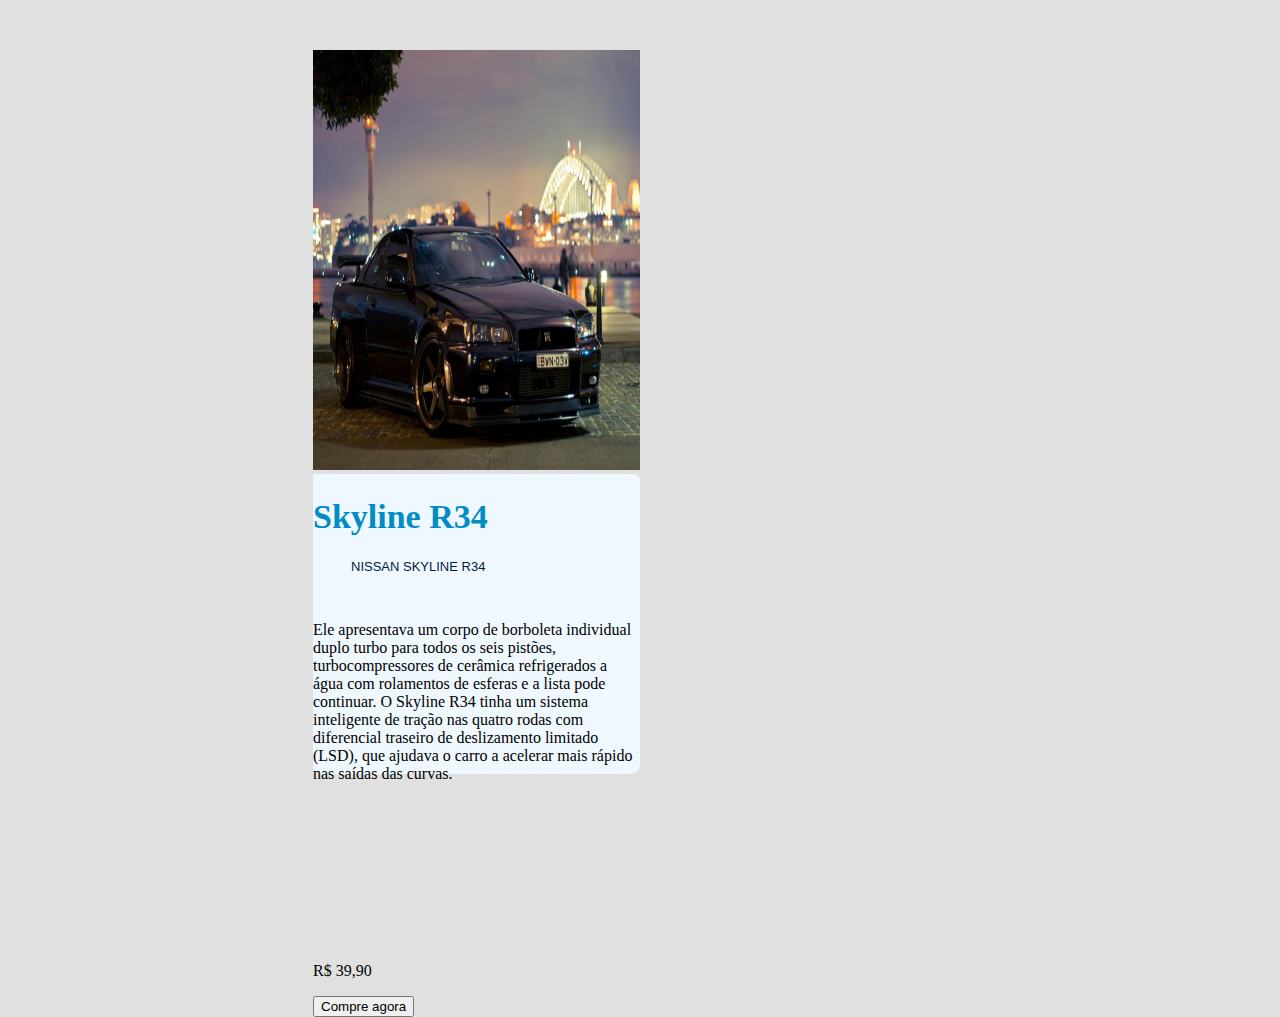
<file: index.html>
<!DOCTYPE html>
<html lang="pt-br">
<head>
    <meta charset="UTF-8">
    <meta http-equiv="X-UA-Compatible" content="IE=edge">
    <meta name="viewport" content="width=device-width, initial-scale=1.0">
    <link rel="stylesheet" href="style.css">
    <title>Document</title>
</head>
<body>
    

    <div class="wrapper">

                <div>

                    <img id="skyline" src="Skyline.jpg" alt="carro" width="327" height="420">

                </div>

            <div class="produtoinfo">
                <div class="produtotexto">

                <h1>Skyline R34</h1>
                <h2>Nissan Skyline R34</h2>

                <p>Ele apresentava um corpo de borboleta individual duplo turbo para todos os seis pistões, turbocompressores de cerâmica refrigerados a água com rolamentos de esferas e a lista pode continuar. O Skyline R34 tinha um sistema inteligente de tração nas quatro rodas com diferencial traseiro de deslizamento limitado (LSD), que ajudava o carro a acelerar mais rápido nas saídas das curvas.</p>
            </div>

                <div class="botaopreco">
                    <p><span>R$ 39,90</span></p>
                    <button type="button">Compre agora</button>
                </div>

        </div>
    </div>
</body>
</html>
</file>
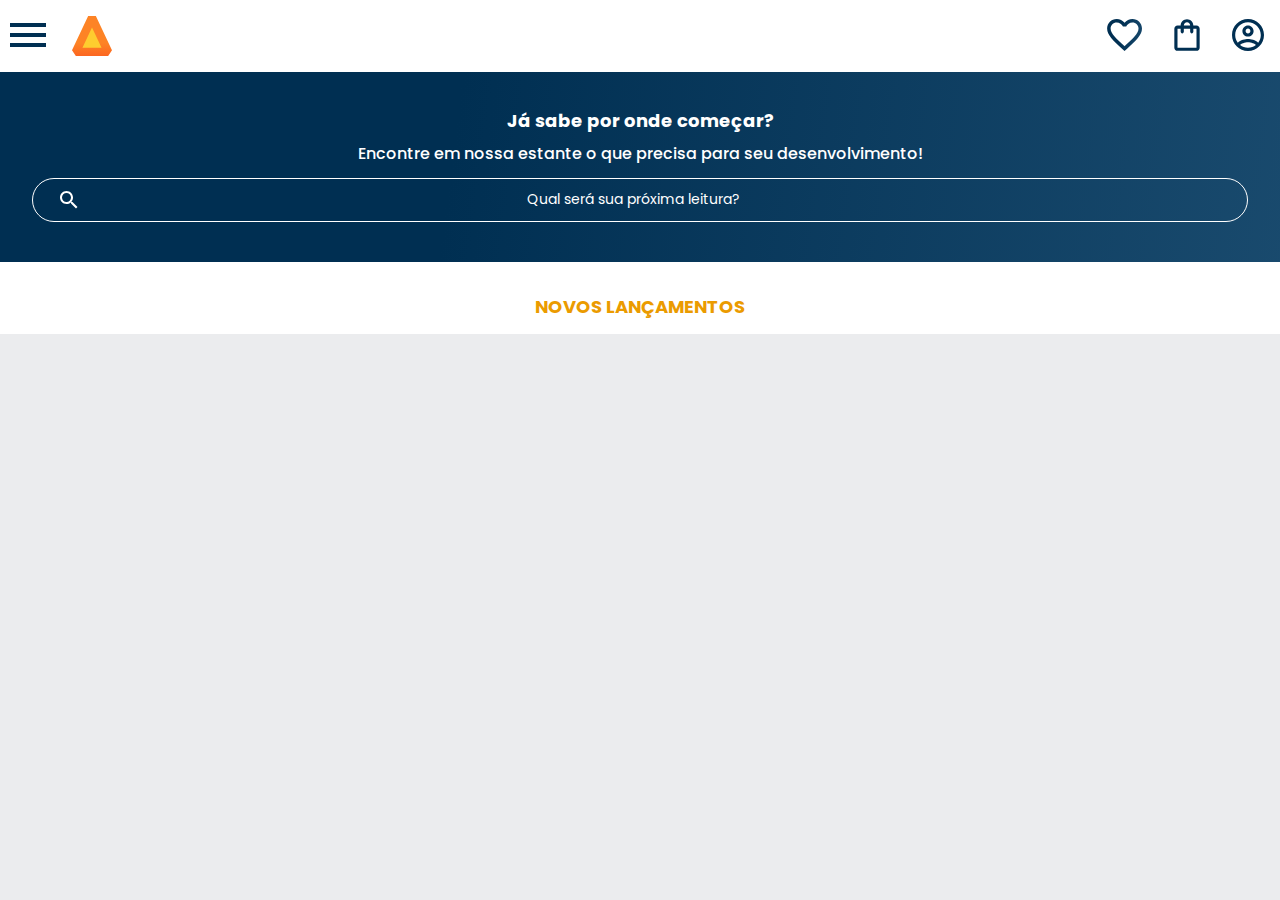
<file: alurabooks-aula02/index.html>
<!DOCTYPE html>
<html>

<head>
    <meta charset="UTF-8">
    <meta name="viewport" content="width=device-width, initial-scale=1.0">
    <title>AluraBooks</title>
    <link rel="stylesheet" href="reset.css">
    <link rel="preconnect" href="https://fonts.googleapis.com">
    <link rel="preconnect" href="https://fonts.gstatic.com" crossorigin>
    <link href="https://fonts.googleapis.com/css2?family=Poppins:wght@300;400;500;700&display=swap" rel="stylesheet">
    <link rel="stylesheet" href="styles.css">
</head>

<body>
    <header class="cabeçalho">
        <div class="container">
            <input type="checkbox" id="menu" class="container__botao">
            <label for="menu">
                <span class="cabeçalho__menu-hamburguer container__imagem"></span>
            </label>
            <ul class="lista-menu">
                <li class="lista-menu__titulo">Categorias</li>
                <li class="lista-menu__item">
                    <a href="#" class="lista-menu__link">Programação</a>
                </li>
                <li class="lista-menu__item">
                    <a href="#" class="lista-menu__link">Front-end</a>
                </li>
                <li class="lista-menu__item">
                    <a href="#" class="lista-menu__link">Infraestrutura</a>
                </li>
                <li class="lista-menu__item">
                    <a href="#" class="lista-menu__link">Business</a>
                </li>
                <li class="lista-menu__item">
                    <a href="#" class="lista-menu__link">Design & UX</a>
                </li>
            </ul>
            <img src="img/Logo.svg" alt="Logo da Alurabooks" class="container__imagem">
        </div>
        <div class="container">
            <a href="#"><img src="img/Favoritos.svg" alt="Meus favoritos" class="container__imagem"></a>
            <a href="#"><img src="img/Compras.svg" alt="Carrinhos de compras" class="container__imagem"></a>
            <a href="#"><img src="img/Usuario.svg" alt="Meu perfil" class="container__imagem"></a>
        </div>
    </header>
    <section class="banner">
        <h2 class="banner__titulo">Já sabe por onde começar?</h2>
        <p class="banner__texto">Encontre em nossa estante o que precisa para seu desenvolvimento!</p>
        <input type="search" class="banner__pesquisa" placeholder="Qual será sua próxima leitura?">
    </section>
    <section class="carrossel">
        <h2 class="carrossel__titulo">Novos lançamentos</h2>
    </section>
</body>

</html>
</file>
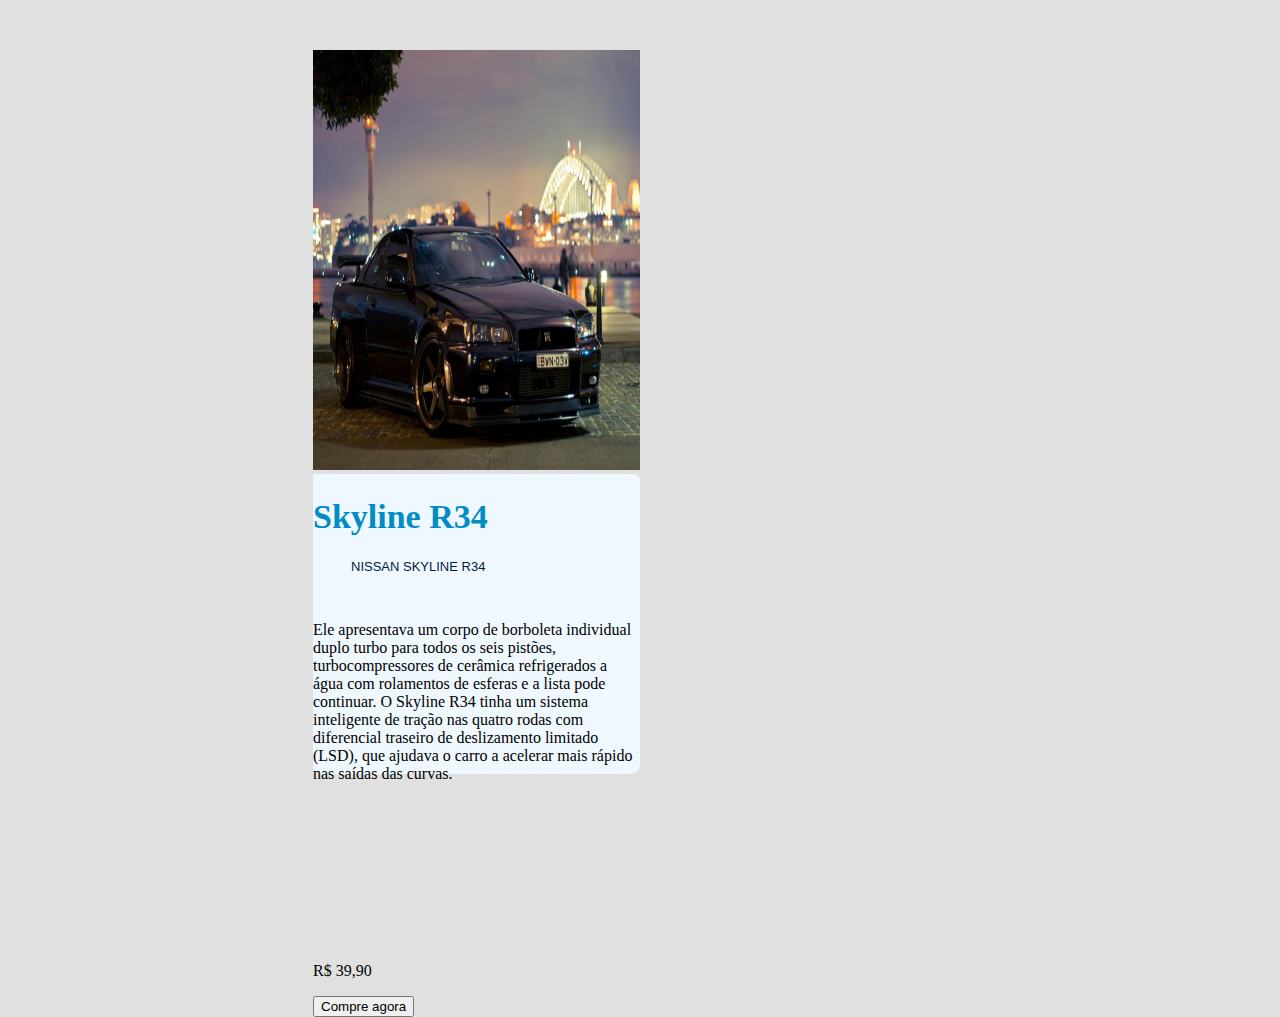
<file: download.html>
<!DOCTYPE html>
<html lang="pt-br">
<head>
    <meta charset="UTF-8">
    <meta http-equiv="X-UA-Compatible" content="IE=edge">
    <meta name="viewport" content="width=device-width, initial-scale=1.0">
    <link rel="stylesheet" href="style.css">
    <title>Document</title>
</head>
<body>
    

    <div class="wrapper">

                <div>

                    <img id="skyline" src="Skyline.jpg" alt="carro" width="327" height="420">

                </div>

            <div class="produtoinfo">
                <div class="produtotexto">

                <h1>Skyline R34</h1>
                <h2>Nissan Skyline R34</h2>

                <p>Ele apresentava um corpo de borboleta individual duplo turbo para todos os seis pistões, turbocompressores de cerâmica refrigerados a água com rolamentos de esferas e a lista pode continuar. O Skyline R34 tinha um sistema inteligente de tração nas quatro rodas com diferencial traseiro de deslizamento limitado (LSD), que ajudava o carro a acelerar mais rápido nas saídas das curvas.</p>
            </div>

                <div class="botaopreco">
                    <p><span>R$ 39,90</span></p>
                    <button type="button">Compre agora</button>
                </div>

        </div>
    </div>
</body>
</html>
</file>
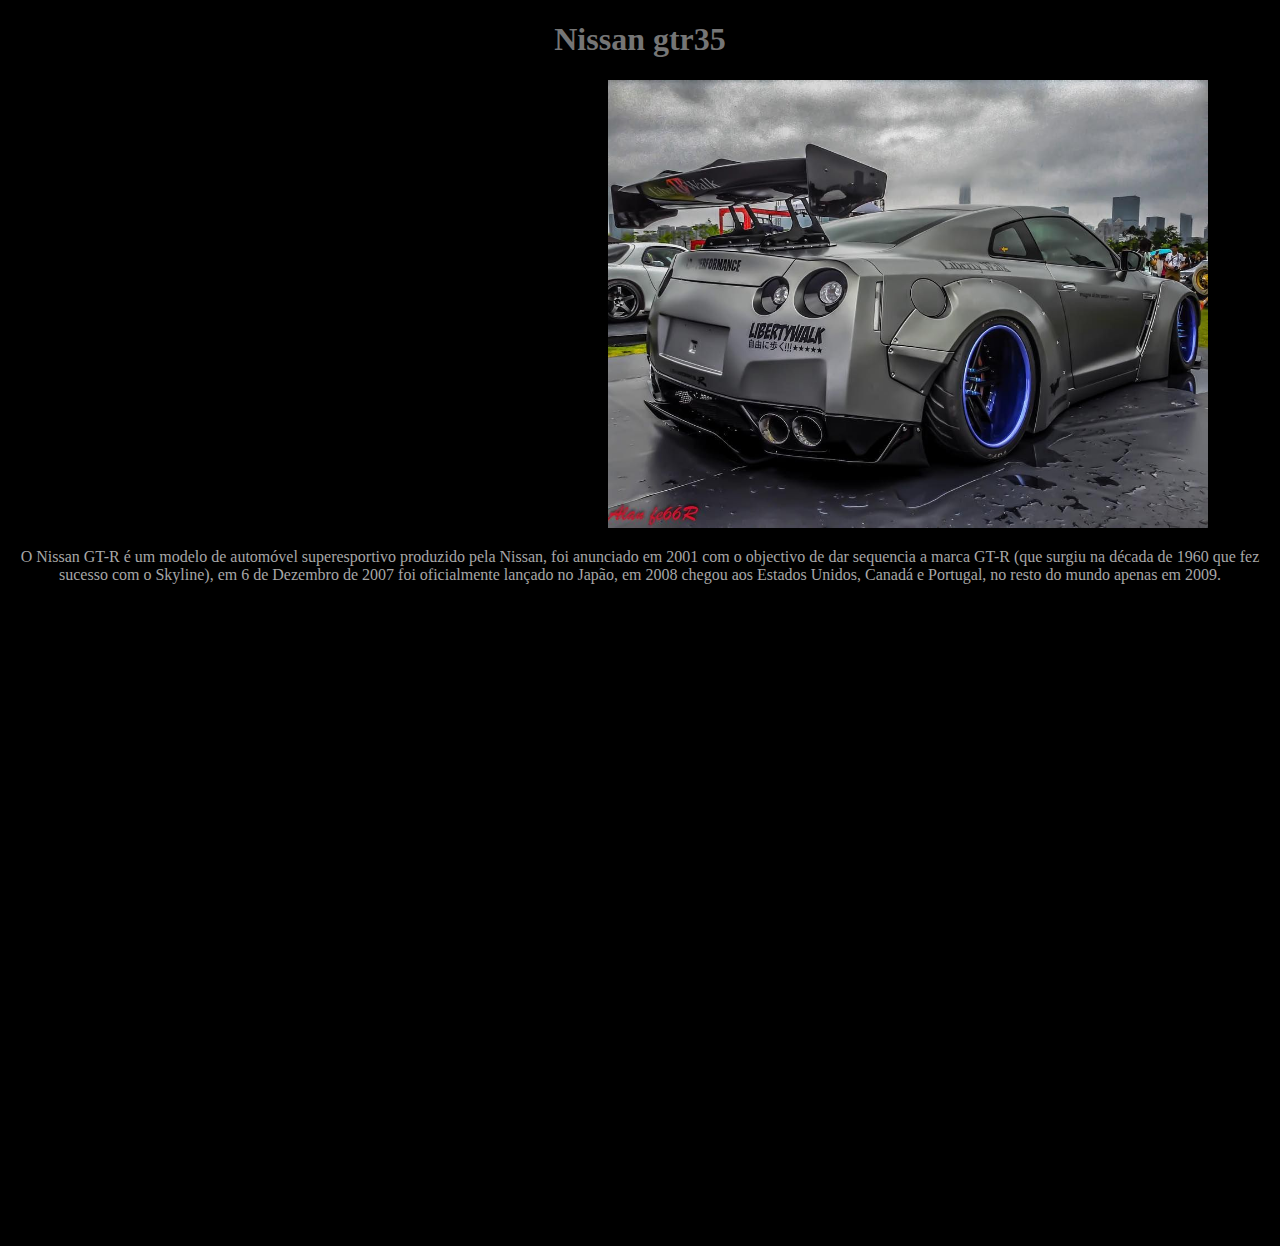
<file: prova.html>
<!DOCTYPE html>
<html lang="pt-br">
<head>
    <meta charset="UTF-8">
    <meta http-equiv="X-UA-Compatible" content="IE=edge">
    <meta name="viewpor" content="width=device-width, initial-scale=1.0">
   <link rel="stylesheet" href="prova.css">
    <title>Document</title>
</head>
<body>
    <header></header>
    <h1 class="carro">Nissan gtr35</h1>
    <div>
        <img src="gtr.jpg" id="gt">
    </div>
    <div>
        <p class="car1">  O Nissan GT-R é um modelo de automóvel superesportivo produzido pela Nissan, foi anunciado em 2001 com o objectivo de dar sequencia a marca GT-R (que surgiu na década de 1960 que fez sucesso com o Skyline), em 6 de Dezembro de 2007 foi oficialmente lançado no Japão, em 2008 chegou aos Estados Unidos, Canadá e Portugal, no resto do mundo apenas em 2009.</p>
    </div>
    <iframe  class="car2" width="560" height="315" src="https://www.youtube.com/embed/iM68-zqA8Vc" title="YouTube video player" frameborder="0" allow="accelerometer; autoplay; clipboard-write; encrypted-media; gyroscope; picture-in-picture" allowfullscreen></iframe>

    <iframe class="car3" width="560" height="315" src="https://www.youtube.com/embed/-vxnFQesQhE" title="YouTube video player" frameborder="0" allow="accelerometer; autoplay; clipboard-write; encrypted-media; gyroscope; picture-in-picture" allowfullscreen></iframe>
</body>
</html>
</file>
<file: style.css>
body{

    background-color: rgb(224, 224, 224);  
  }
  
  .wrapper {
  
  height: 420px;
  width: 654px;
  margin: 50px auto;
  border-radius: 7px 7px 7px 7px;
  -webkit-box-shadow: 0px 14px 32px rgba (0,0,0,0,15);
  -moz-box-shadow: 0px 14px 32px 0px rgba (0,0,0,0,15);
  box-shadow: 0px 14px 32px 0px rgba (0,0,0,0,15)
  }
  
  .produto-imgem {
  
  float: left;
  height: 450px;
  width: 400px;
  border-radius: 7px 0 0 7px;
  
  }
  
  .produtoinfo {
  float: left;
  height: 420px;
  width: 327px;
  border-radius: 0 7px 10px 7px;
  background-color: aliceblue;
  }
  
  .produtoinfo {
  height: 300px;
  width: 327px;
  background-color: aliceblue;
}
  .produtotexto h1 {
    margin: 0 0 0 0 38px;
    padding-top: 1px;
    font-size: 34px;
    color: rgb(0, 140, 196);
  }

  .produtotexto h1,
  .botaopreco p {

    font-family: 'Benthman', serif;

  }

  .produtotexto h2{
    margin: 0 0 47px 38px;
    font-size: 13px;
    font-family:'Raleway' , sans-serif;
    font-weight: 400;
    text-transform: uppercase;
    color: rgb(0, 28, 65);
}

  .produtotexto p{
    height: 225px;
    padding-bottom: 100px;






  }
</file>
<file: alurabooks-aula02/styles.css>
@import url("styles/header.css");
@import url("styles/banner.css");
@import url("styles/carrossel.css");

:root {
    --cor-de-fundo: #EBECEE;
    --branco: #FFFFFF;
    --laranja: #EB9B00;
    --azul-degrade: linear-gradient(97.54deg, #002F52 35.49%, #326589 165.37%);
    --fonte-principal: "Poppins";
}

body {
    background-color: var(--cor-de-fundo);
    font-family: var(--fonte-principal);
    font-size: 16px;
    font-weight: 400;
}
</file>
<file: prova.css>
body{background-color: black;}



.carro{text-align: center;
    color: rgb(117, 117, 117);


}
   
.car1{text-align: center;
color: rgb(167, 167, 167);
}


#gt{ padding-left: 600px;
    width: 600px;
}

.car2{padding-left: 200px;}

.car3{padding-left: 400px;}
</file>
